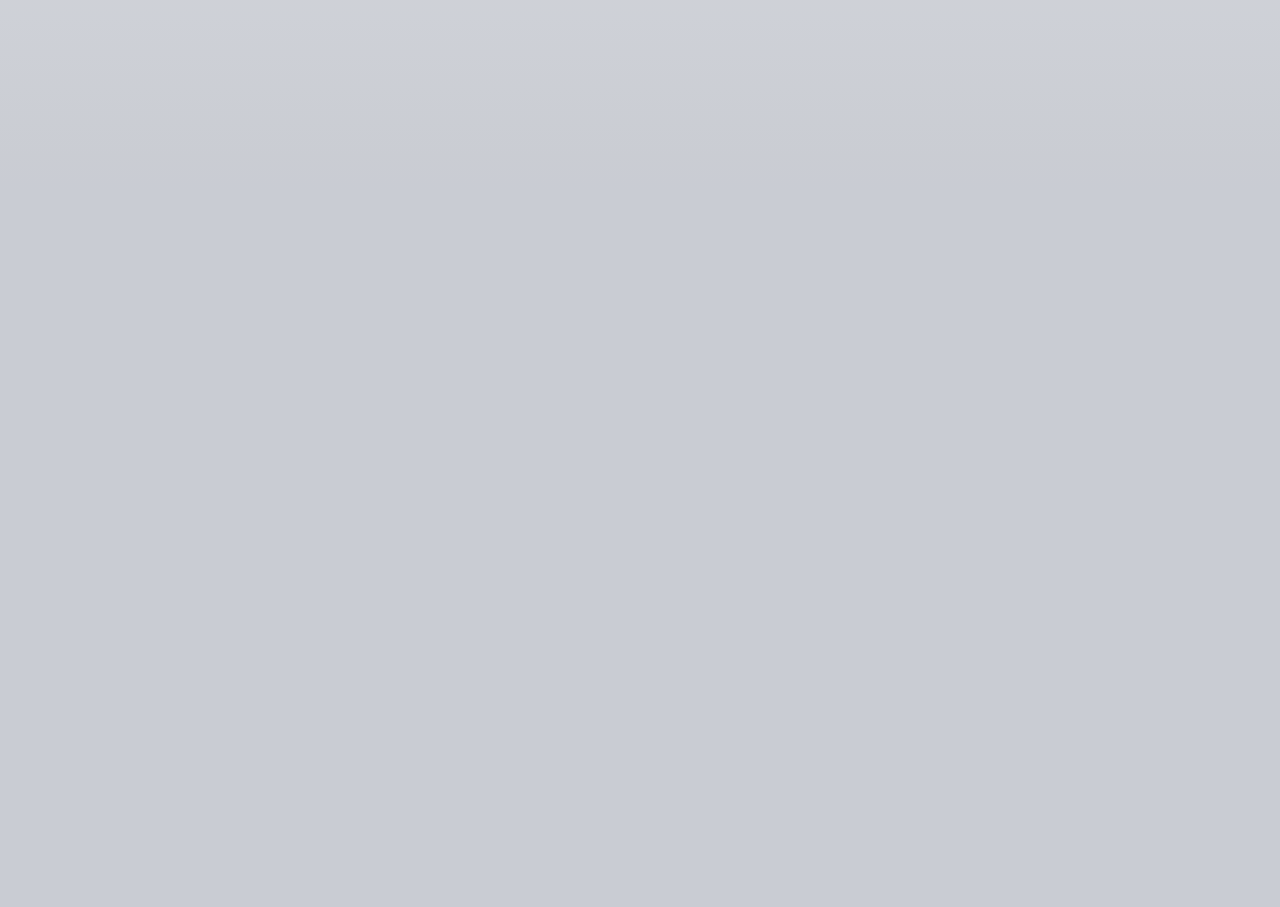
<file: index.html>
<!DOCTYPE html>
<html lang="en">
<head>
    <meta charset="UTF-8">
    <meta name="viewport" content="width=device-width, initial-scale=1.0">
    <meta HTTP-EQUIV="EXPIRES" CONTENT="Mon, 22 Jul 2002 11:12:01 GMT">
	<title>Copycat</title>
	<!-- Bootstrap core CSS -->
	<link href="https://cdnjs.cloudflare.com/ajax/libs/twitter-bootstrap/4.0.0-beta/css/bootstrap.min.css" rel="stylesheet">
	<link rel="stylesheet" href="css/style.css">
	<link rel="stylesheet" type="text/css" href="css/simple-sidebar.css">

	<script src="https://cdnjs.cloudflare.com/ajax/libs/jquery/3.2.1/jquery.min.js"></script>
	<script src="https://cdnjs.cloudflare.com/ajax/libs/twitter-bootstrap/4.0.0-beta/js/bootstrap.min.js"></script>
    <script src="https://code.createjs.com/easeljs-0.8.2.min.js"></script>
    <script src="js/control.js"></script>
    <script>
        $(document).ready(function(){
            $("#menu-toggle").click(function(e) {
                e.preventDefault();
                $("#wrapper").toggleClass("toggled");
            });

            $("#myCanvas").click(function(e){
                if($("#wrapper").hasClass("toggled"))
                    $("#wrapper").toggleClass("toggled");
            })
        })
    </script>
</head>
<body>
	<div id="wrapper">
        <div id="sidebar-wrapper">
            <div class="card">
              <div class="card-body">
                <h4 class="card-title">酒吞</h4>
                <h6 class="card-subtitle mb-2 text-muted">外觀設定 ಠ_ಠ</h6>
                <label for="shuten_hair" class="col-form-label">頭髮</label>
                <select class="form-control" id="shuten_hair">
                  <option value="0">初始頭</option>
                  <option value="1">覺醒頭</option>
                  <option value="2">酒歌狂行</option>
                  <option value="3">剃度</option>
                </select>
                <label for="shuten_cloth" class="col-form-label">衣著</label>
                <select class="form-control" id="shuten_cloth">
                  <option value="0">紅胖次</option>
                  <option value="1">馬賽克</option>
                  <option value="2">一片葉子</option>
                  <option value="3">兜襠布</option>
                  <option value="4">初始皮</option>
                  <option value="5">覺醒皮</option>
                  <option value="6">酒歌狂行</option>
                </select>
              </div>
            </div>
            <hr>
            <div class="card">
              <div class="card-body">
                <h4 class="card-title">茨木</h4>
                <h6 class="card-subtitle mb-2 text-muted">外觀設定 (´,,•ω•,,)♡</h6>
                <label for="ibaraki_hair" class="col-form-label">頭髮</label>
                <select class="form-control" id="ibaraki_hair">
                  <option value="0">初始頭</option>
                  <option value="1">覺醒頭</option>
                  <option value="2">紅馬尾</option>
                  <option value="3">白馬尾</option>
                </select>
                <label for="ibaraki_cloth" class="col-form-label">衣著</label>
                <select class="form-control" id="ibaraki_cloth">
                  <option value="0">紅胖次</option>
                  <option value="1">馬賽克</option>
                  <option value="2">一片葉子</option>
                  <option value="3">兜襠布</option>
                  <option value="7">覺醒皮</option>
                  <option value="8">地獄鬼手</option>
                  <option value="9">青竹白雪</option>
                </select>
              </div>
            </div>
            <br>
            <div class="alert alert-primary" role="alert">
              version 1.2.0 #2017/12/29
            </div>
        </div>
        <div id="page-content-wrapper">
            <div class="container-fluid">
	            <canvas id="myCanvas" class="fullPage"></canvas>
                <a href="#menu-toggle" class="btn btn-secondary" id="menu-toggle">MENU</a>
            </div>
        </div>

    </div>
</body>
</html>
</file>
<file: css/style.css>
*{
	padding: 0 0;
	margin: 0 0;
}

html,body{
	overflow: hidden;
	background: #C9CCD3;
 	background-image: linear-gradient(-180deg, rgba(255,255,255,0.10) 0%, rgba(0,0,0,0.10) 100%);
 	background-blend-mode: lighten;
}

.fullPage{
	width: 100vw;
	height: 100vh;
	/*cursor: none;*/
}

#menu-toggle{
	position: absolute;
	top: calc(50% - 19px);
	vertical-align: middle;
}

.container-fluid{
	padding: 0 0;
}
</file>
<file: css/simple-sidebar.css>
/*!
 * Start Bootstrap - Simple Sidebar (https://startbootstrap.com/template-overviews/simple-sidebar)
 * Copyright 2013-2017 Start Bootstrap
 * Licensed under MIT (https://github.com/BlackrockDigital/startbootstrap-simple-sidebar/blob/master/LICENSE)
 */

body {
  overflow-x: hidden;
}

#wrapper {
  padding-left: 0;
  -webkit-transition: all 0.5s ease;
  -moz-transition: all 0.5s ease;
  -o-transition: all 0.5s ease;
  transition: all 0.5s ease;
}

#wrapper.toggled {
  padding-left: 250px;
}

#sidebar-wrapper {
  z-index: 1000;
  position: fixed;
  left: 250px;
  width: 0;
  height: 100vh;
  margin-left: -250px;
  background-image: linear-gradient(120deg, #fdfbfb 0%, #ebedee 100%);
  overflow-y: auto;
  box-shadow: inset -5px 0 10px 0px #ccc;
  -webkit-transition: all 0.5s ease;
  -moz-transition: all 0.5s ease;
  -o-transition: all 0.5s ease;
  transition: all 0.5s ease;
}

#wrapper.toggled #sidebar-wrapper {
  width: 250px;
  padding: 5px 10px;
}

#page-content-wrapper {
  width: 100%;
  position: absolute;
}

#wrapper.toggled #page-content-wrapper {
  position: absolute;
  margin-right: -250px;
}


/* Sidebar Styles */

.sidebar-nav {
  position: absolute;
  top: 0;
  width: 250px;
  margin: 0;
  padding: 0;
  list-style: none;
}

.sidebar-nav li {
  text-indent: 20px;
  line-height: 40px;
}

.sidebar-nav li a {
  display: block;
  text-decoration: none;
  color: #999999;
}

.sidebar-nav li a:hover {
  text-decoration: none;
  color: #fff;
  background: rgba(255, 255, 255, 0.2);
}

.sidebar-nav li a:active, .sidebar-nav li a:focus {
  text-decoration: none;
}

.sidebar-nav>.sidebar-brand {
  height: 65px;
  font-size: 18px;
  line-height: 60px;
}

.sidebar-nav>.sidebar-brand a {
  color: #999999;
}

.sidebar-nav>.sidebar-brand a:hover {
  color: #fff;
  background: none;
}

@media(min-width:768px) {
  #wrapper {
    padding-left: 0;
  }
  #wrapper.toggled {
    padding-left: 250px;
  }
  #sidebar-wrapper {
    width: 0;
  }
  #wrapper.toggled #sidebar-wrapper {
    width: 250px;
  }
  #page-content-wrapper {
    position: relative;
  }
  #wrapper.toggled #page-content-wrapper {
    position: relative;
    margin-right: 0;
  }
}
</file>
